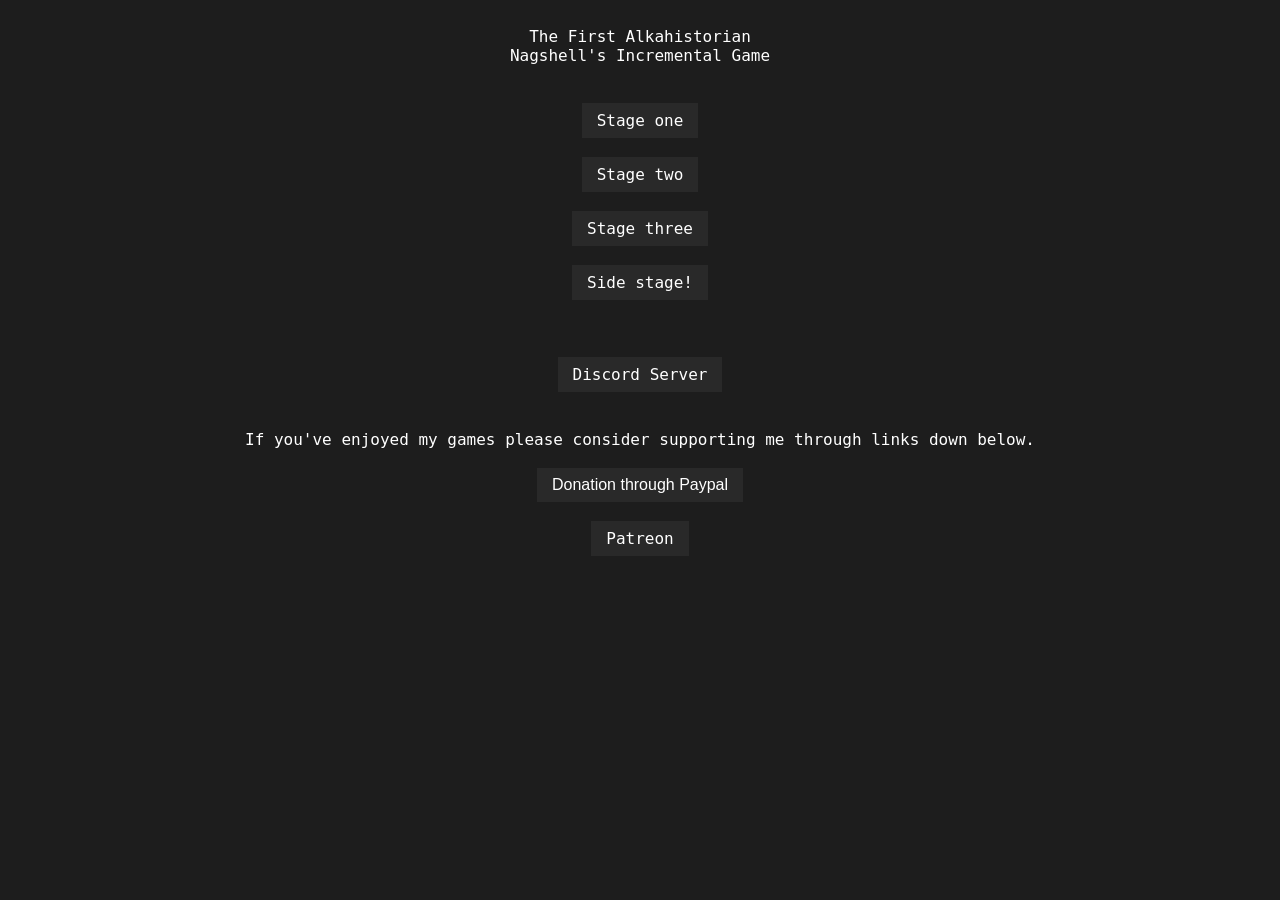
<file: games_site/games/alkahistorian_series/index.html>
<!DOCTYPE html>
<html>
<head>
<meta charset="UTF-8">
<title>The First Alkahistorian</title>
<link rel="stylesheet" type="text/css" href="Elements/Elements.css">
</head>
<body style="text-align:center;">
  <br>The First Alkahistorian
  <br>Nagshell's Incremental Game<br>
  <br>
  <br>
  <a class="tabButton" href="Elements/Elements.html">Stage one</a>
  <br><br>
  <a class="tabButton"href="Golems/Golems.html">Stage two</a>
  <br><br>
  <a class="tabButton"href="Historian/Historian.html">Stage three</a>
  <br><br>
  <a class="tabButton"href="Alternative3/Historian.html">Side stage! </a>
  <br>
	<br><br><br>
	<a class="tabButton"href="https://discord.gg/CjdSuzH">Discord Server</a>
	<br>
	<br>
	<br>If you've enjoyed my games please consider supporting me through links down below.
	<br>
	<br>
  <form action="https://www.paypal.com/cgi-bin/webscr" method="post" target="_top">
		<input type="hidden" name="cmd" value="_s-xclick">
		<input type="hidden" name="hosted_button_id" value="TNTLB3ZN7BVUQ">
		<input type="submit" class="tabButton" border="0" name="submit" value="Donation through Paypal">
	</form>
	<br>
  <a class="tabButton" href="https://www.patreon.com/user?u=12559765">Patreon</a>

  </body>
</html>
</file>
<file: games_site/games/alkahistorian_series/Elements/Elements.css>
body {
	font-family: "Lucida Console", Monaco, monospace;
	background-color : #1D1D1D;
	color: white;
	-webkit-touch-callout: none;
	-webkit-user-select: none;
	-khtml-user-select: none;
	-moz-user-select: none;
	-ms-user-select: none;
	user-select: none;
}
* {
	box-sizing: border-box;
}
.container {
	display: flex;
	flex-wrap: wrap;
	justify-content: center;
	padding-left: 5px; 
	padding-right: 5px;
}
.chatMessage {
	padding: 10px;
	width : 800px;
	height : 320px;
	opacity: 1;
	border: 1px solid black;
	border-radius : 10px;
	background-color: #090909;
	margin: 8px;
}
.chatMessageLore {
	width : 100%;
	height: 190px;
	float : left;
	border: 1px solid #393939;
	border-radius : 10px;
	padding: 10px;
	overflow:hidden;
}
.chatMessageGameplay {
	float : left;
	width : 100%;
	height: 30px;
	border: 1px solid #393939;
	border-radius : 6px;
	padding: 6px;
	white-space: nowrap;
	overflow:hidden;
}
.chatMessageButton {
	float : left;
	width : 100px;
	height: 30px;
	margin: 5px;
	border: 1px solid #393939;
	border-radius : 15px;
	background-color: #292929;
	padding: 6px;
	text-align: center;
	transition:transform 500ms;
	transform:scaleX(0);
}
.chatMessageButton:hover {
	background-color: #393939;
}
.chatMessageProgress {
	float : left;
	width : 100%;
	height: 30px;
	margin: 5px;
	border: 1px solid #393939;
	border-radius : 15px;
	background-color : #090909;
	position:relative;
}
.chatMessageProgressText {
	z-index:1;
	width : 100%;
	height: 100%;
	position:absolute;
	padding: 6px 25px 6px 25px;
}
.chatMessageProgressBar {
	z-index:0;
	width : 100%;
	height: 100%;
	position:absolute;
	border-radius : 15px;
	background-color : #2B0014;
	transform:scaleX(0);
}
.chatMessageProgressBarActive {
	z-index:0;
	width : 100%;
	height: 100%;
	position:absolute;
	border-radius : 15px;
	background-color : #2B0014;
	transform:scaleX(1);
}
.tabButton {
    background-color: #292929;
    border: none;
    color: white;
    padding: 8px 15px;
    text-align: center;
    text-decoration: none;
    display: inline-block;
    font-size: 16px;
}
.mouseIndicator {
	width : 300px;
	height : 20px;
	border: 2px solid black;
	background-color: #AC7D7D;
}
.mouseIndicatorBar {
	width : 100%;
	height : 100%;
	background-color: #81AE86;
	transition:transform 510ms linear;
	transform-origin: center bottom;
	transform:scaleY(1);
	
}
.elementDivTop {
	width : 200px;
	height : 140px;
	text-align: center;
	padding : 5px 10px 5px 10px;
}
.elementDivMid {
	width:100%; 
	height:100%; 
	text-align: center;
	border: 2px solid;
	border-radius: 3px;
	box-shadow: 0 4px 8px 0 rgba(0,0,0,0.2);
	position: relative;
}
.elementDivMid:hover {
	box-shadow: 0 4px 8px 0 rgba(136,136,136,0.5);
}
.elementText {
	width:100%; 
	height:30%;
	font-size: 24px;
	text-align: center;
	padding : 10px 10px 5px 10px;
}
.elementTank {
	width:100%; 
	height:25%;
	font-size: 16px;
	text-align: right;
	padding : 9px 40px 9px 10px;
}
.elementBase {
	width:100%; 
	height:15%;
	border: 1px solid;		
	transition:transform 1000ms;
	transform:scaleX(0);
	transform-origin: left center;
}
.elementCost {
	width:100%; 
	height:35%;
	font-size: 12px;
	padding : 8px 10px 4px 10px;
}
.elementBackground {
	z-index:-1;
	float:none;
	width:100%; 
	height:100%;
	position: absolute;
    top: 0px;
	transition:transform 1000ms;
	transform:scaleX(0);
	transform-origin: right center;
}
.golemDivMid {
	width:100%; 
	height:100%; 
	text-align: center;
	border: 2px solid;
	border-radius: 32px;
	box-shadow: 0 4px 8px 0 rgba(0,0,0,0.2);
	position: relative;
}
.golemText {
	width:100%; 
	height:100%;
	font-size: 28px;
	text-align: center;
	padding : 30px 10px 5px 10px;
}
.machine {
	width : 290px;
	height : 180px;
	border: 2px solid #4E4E4E;
	border-radius: 3px;
	margin:2px;
	background-color: #2E2E2E;
}
.machineMainPanel {
	width: 50%;
	height:100%;
	float:left;
	padding : 8px 10px 8px 10px;
}
.machineName {
	width:100%; 
	height:15%;
	text-align: center;
	font-size: 16px;
	padding : 4px 10px 4px 10px;
}
.machineValves {
	width:100%; 
	height:10%;
	border-top:2px solid #2B3300;
	border-radius: 3px;
}
.machineValveIngredient {
	width:80%; 
	height:100%;
	float:left;
	border-left:2px solid #2B3300;
	border-right:2px solid #2B3300;
	background-color: #AC7D7D;
}
.machineValveReagent {
	width:20%; 
	height:100%;
	float:right;
	border-right:2px solid #2B3300;
	background-color: #AC7D7D;
}
.machineValveBar {
	width:100%; 
	height:100%;
	background-color: #91AE86;
	transition:transform 1000ms;
	transform:scaleX(0);
}
.machineTanks {
	width:100%; 
	height:75%;
	border-bottom: 2px solid #2B3300;
	border-radius: 3px;
	background-color: #0E0E0E;
}
.machineTankIngredient {
	width:80%; 
	height:100%;
	float:left;
	border-left:2px solid #2B3300;
	border-right:2px solid #2B3300;
}
.machineTankReagent {
	width:20%; 
	height:100%;
	float:right;
	border-right:2px solid #2B3300;
}
.machineTankBar {
	width: 100%; 
	height: 100%;
	transition:transform 40ms;
	transition-timing-function: linear;
	transform-origin: center bottom;
	transform:scaleY(0);
}
.machineSidePanel {
	width: 50%;
	height:100%;
	float:right; 
	padding : 8px 10px 8px 10px;
}
.machineInfo {
	width:100%; 
	height:33%;
	background-color: #333333;
	border: 2px solid #6A6A6A;
	border-radius: 3px;
}
.machineInfoName {
	width:100%; 
	height:40%;
	text-align: center;
	padding : 4px 3px 4px 3px;
	font-size: 12px;
}
.machineInfoElementName {
	width:100%; 
	height:60%;
	text-align: center;
	padding : 5px 3px 4px 3px;
	font-size: 18px;
}
.upgrade {
	width : 580px;
	height : 90px;
	border: 2px solid red;
	border-radius: 3px;
	margin:2px;
	box-shadow: 0 3px 6px 0 rgba(0,0,0,0.2);
}
.upgrade:hover {
	box-shadow: 0 3px 6px 0 rgba(136,136,136,1);
}
.upgradeInfo {
	width : 100%;
	height : 60px;
	display: flex;
	flex-wrap: wrap;
	justify-content: center;
}
.upgradeName {
	float:left;
	width:70%; 
	height:50%;
	text-align: center;
	font-size:18px;
	padding: 8px 6px 8px 6px;
}
.upgradeCost {
	float:right;
	width:30%; 
	height:50%;
	font-size:14px;
	text-align: right;
	padding: 5px 6px 5px 6px;
}
.upgradeDescription {
	float:left;
	width:100%; 
	height:50%;
	text-align: right;
	font-size:14px;
	padding: 5px 6px 5px 6px;
}
</file>
